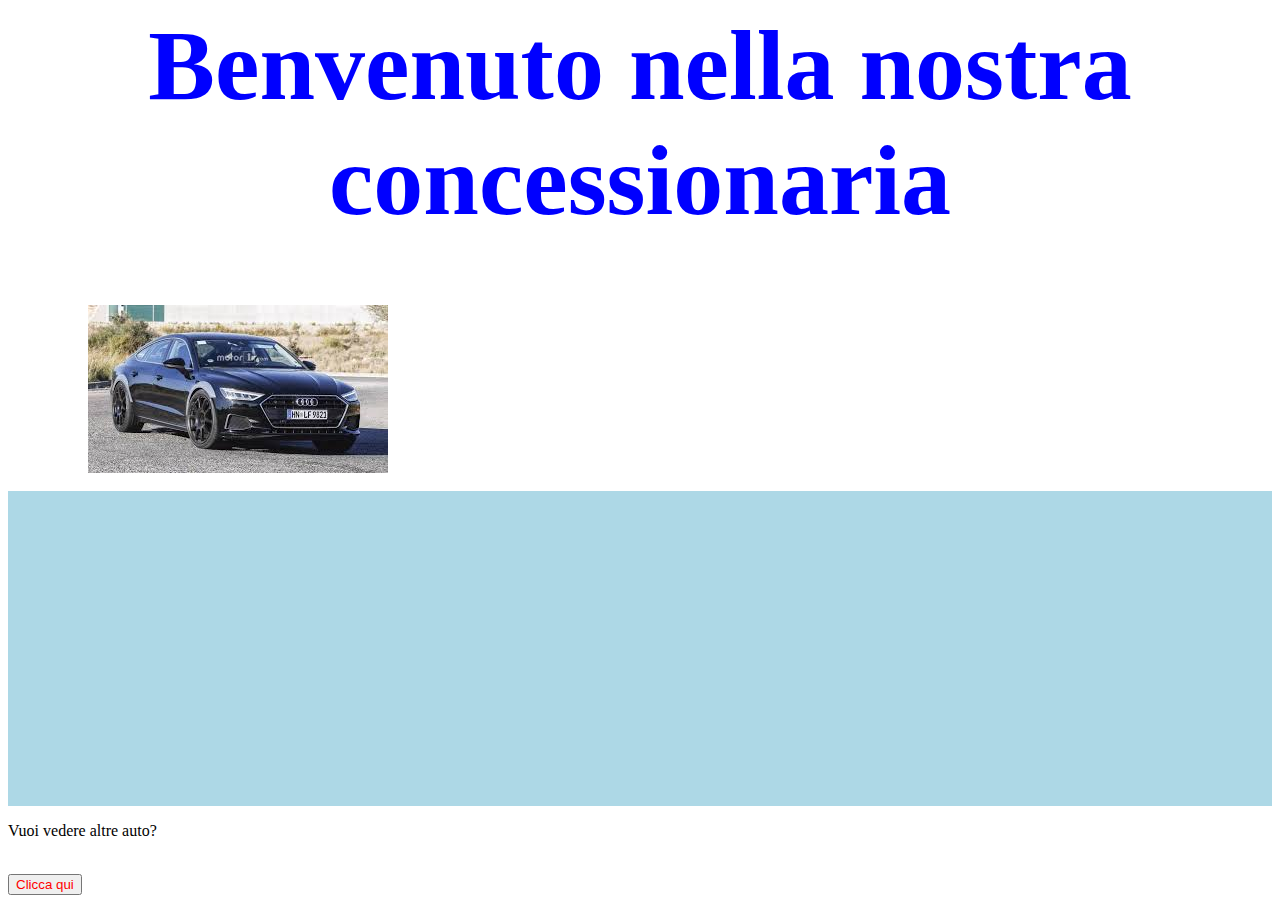
<file: index.html>
<! DOCTYPE html>
<html>
<head>
<title>Esercitazione HTML e CSS</title>
<link rel="stylesheet" type="text/css" href="css/style.css">
</head>
<body>
	<div>
		<h1>Benvenuto nella nostra concessionaria<h1>
	</div>
	<div>
		<img class="immagine" src="img/rs7.jpg">
	</div>
	<br>
	<div id="video">
		<iframe width="560" height="315" src="https://www.youtube.com/embed/pHV_T4gcEYY" frameborder="0" allow="autoplay; encrypted-media" allowfullscreen></iframe>
	</div>
	<div><p>Vuoi vedere altre auto?</p></div><br>
	<div><a href="r8.html"><button class="bottone">Clicca qui</button></a></div>
</body>
</html>
</file>
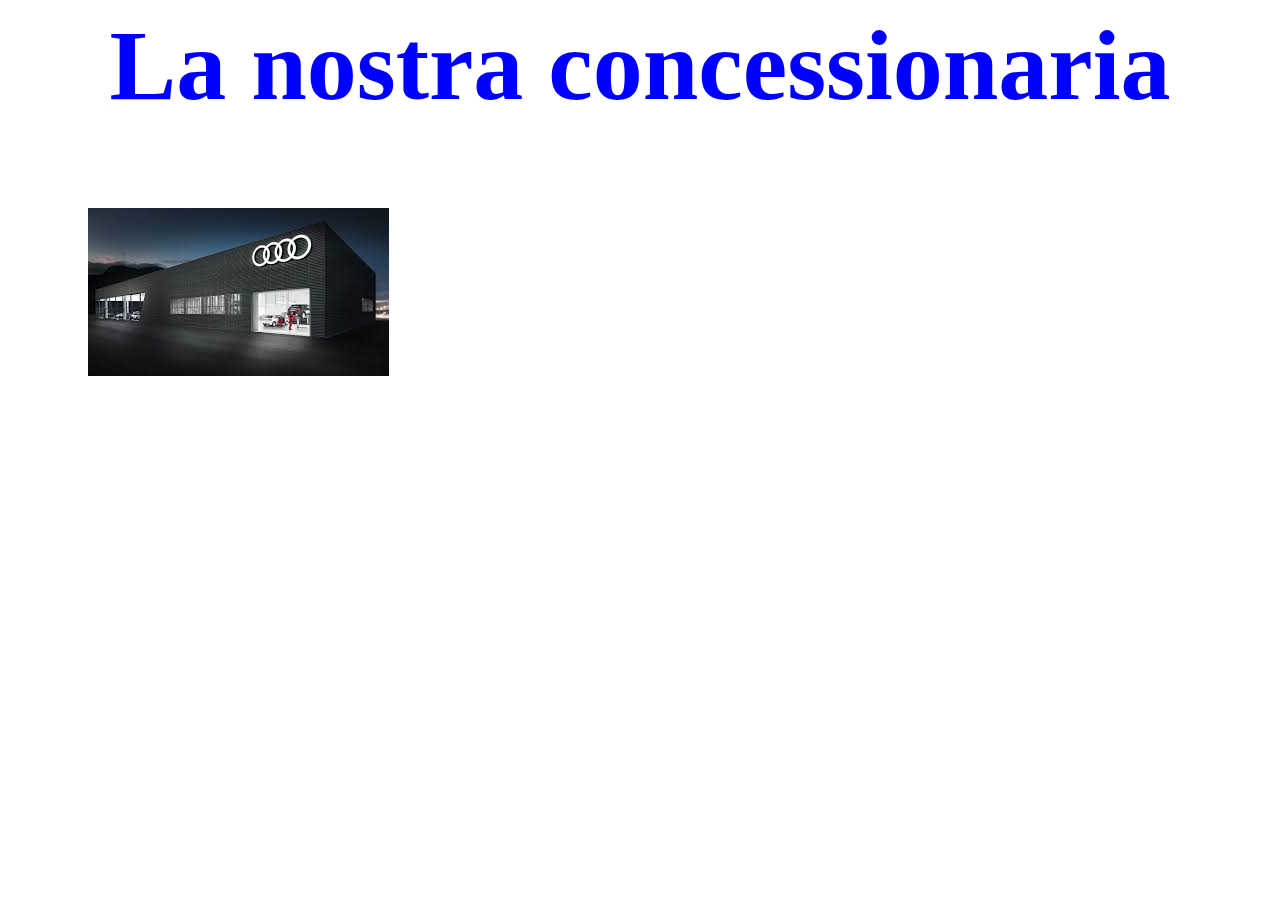
<file: concessionaria.html>
<! DOCTYPE html>
<html>
<head>
<title>Esercitazione HTML e CSS</title>
<link rel="stylesheet" type="text/css" href="css/style.css">
</head>
<body>
	<div>
		<h1>La nostra concessionaria<h1>
	</div>
	<br>
	<div>
		<img class="immagine" src="img/concessionaria.jpg">
	</div>
		<br>
	<div>
		<iframe width="560" height="315" src="https://www.youtube.com/embed/WiWH5BNX6nw" frameborder="0" allow="autoplay; encrypted-media" allowfullscreen></iframe>
	</div>
</body>
</html>
</file>
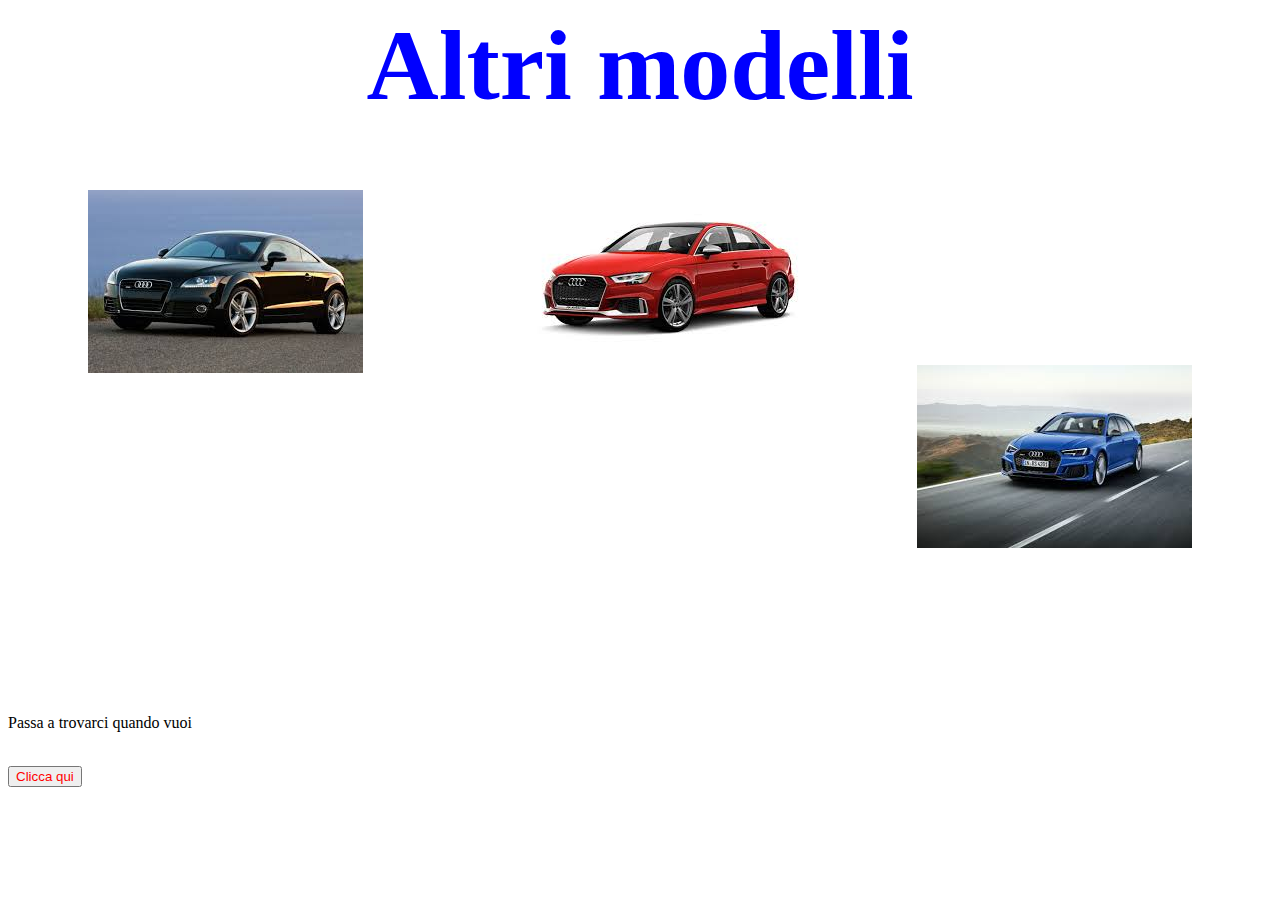
<file: other.html>
<! DOCTYPE html>
<html>
<head>
<title>Esercitazione HTML e CSS</title>
<link rel="stylesheet" type="text/css" href="css/style.css">
</head>
<body>
	<div>
		<h1>Altri modelli<h1>
	</div>
	<div>
		<img class="immagine" align ="left" src="img/tt.jpg">
		<img class="immagine" align ="center" src="img/rs3.jpg">
		<img class="immagine" align ="right" src="img/rs4_avant.jpg">
	</div>
		<br>
	<div>
	<iframe  width="560" height="315" src="https://www.youtube.com/embed/z9a7dIouSEM" frameborder="0" allow="autoplay; encrypted-media" allowfullscreen></iframe>
	</div>
	<div><p>Passa a trovarci quando vuoi</p></div><br>
	<div><a href="concessionaria.html"><button class="bottone">Clicca qui</button></a></div>
	<div>
</body>
</html>
</file>
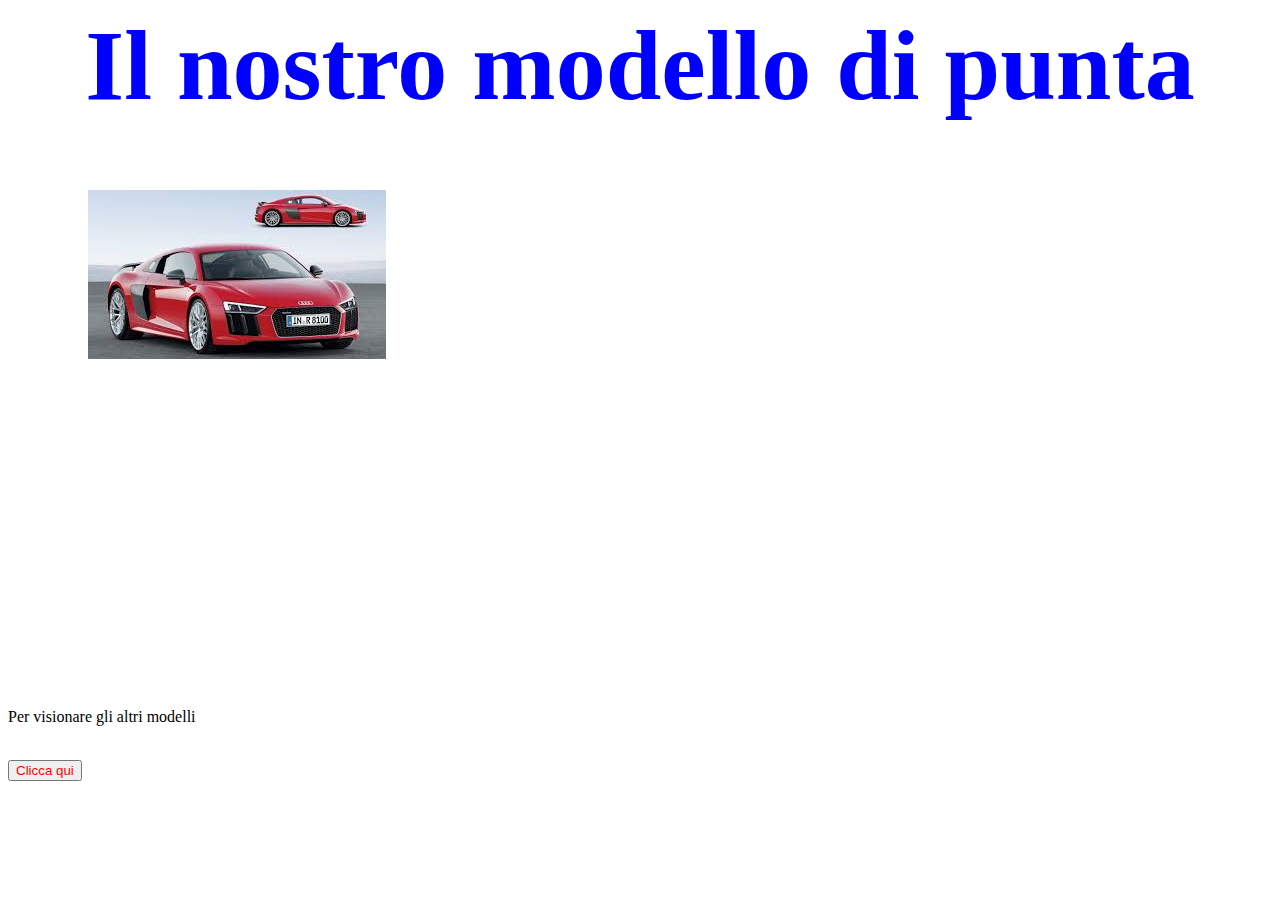
<file: r8.html>
<! DOCTYPE html>
<html>
<head>
<title>Esercitazione HTML e CSS</title>
<link rel="stylesheet" type="text/css" href="css/style.css">
</head>
<body>
	<div>
		<h1>Il nostro modello di punta<h1>
	</div>
	<div>
		<img class="immagine" src="img/r8v10plus.jpg">
	</div>
		<br>
	<div>
		<iframe width="560" height="315" src="https://www.youtube.com/embed/bHZ5pgiAOCQ" frameborder="0" allow="autoplay; encrypted-media" allowfullscreen></iframe>
	</div>
	<div><p>Per visionare gli altri modelli</p></div><br>
	<div><a href="other.html"><button class="bottone">Clicca qui</button></a></div>
</body>
</html>
</file>
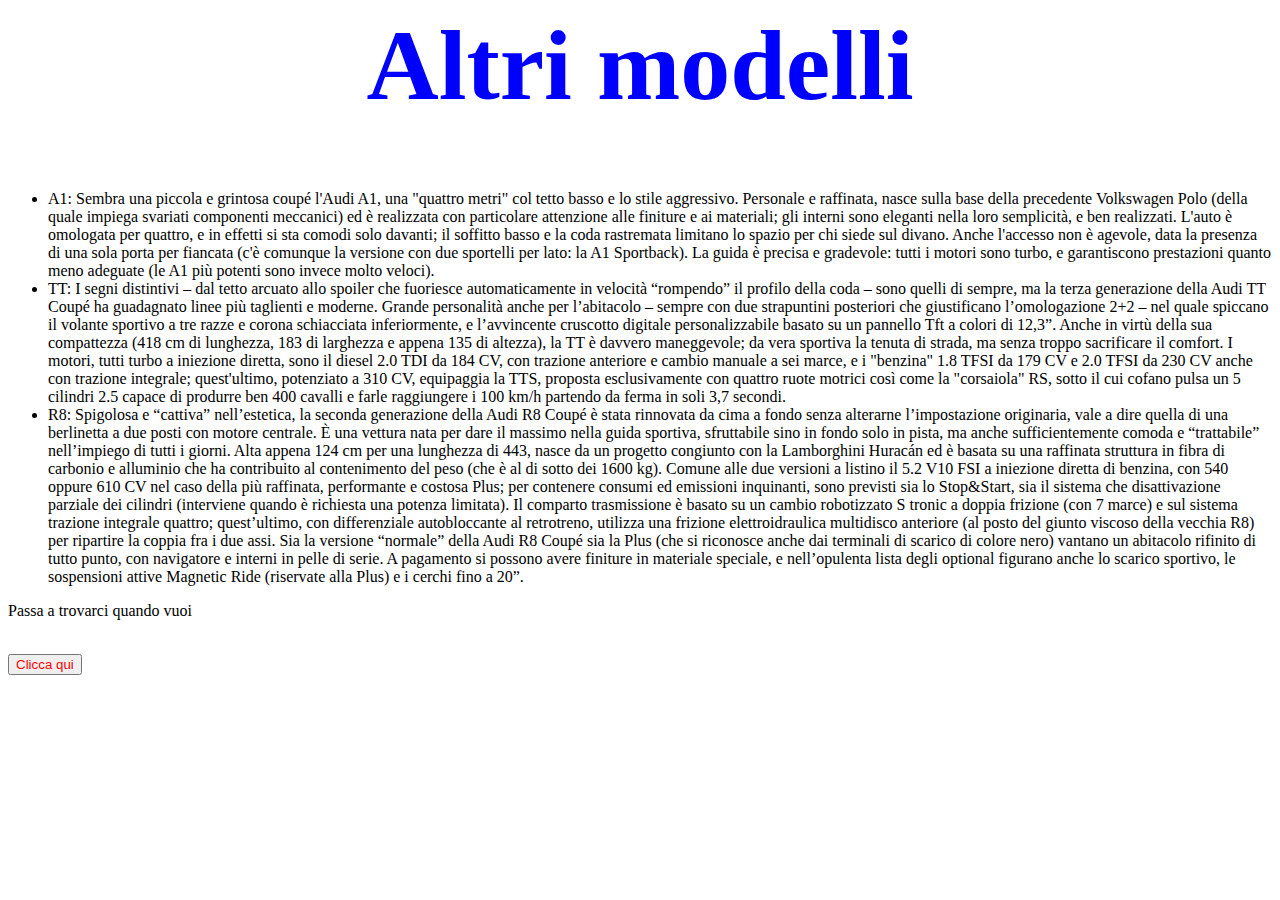
<file: specifiche.html>
<! DOCTYPE html>
<html>
<head>
<title>Esercitazione HTML e CSS</title>
<link rel="stylesheet" type="text/css" href="css/style.css">
</head>
<body>
	<div>
		<h1>Altri modelli<h1>
	</div>
<div>
<ul>
  <li>A1: Sembra una piccola e grintosa coupé l'Audi A1, una "quattro metri" col tetto basso e lo stile aggressivo. Personale e raffinata, nasce sulla base della precedente Volkswagen Polo (della quale impiega svariati componenti meccanici) ed è realizzata con particolare attenzione alle finiture e ai materiali; gli interni sono eleganti nella loro semplicità, e ben realizzati. L'auto è omologata per quattro, e in effetti si sta comodi solo davanti; il soffitto basso e la coda rastremata limitano lo spazio per chi siede sul divano. Anche l'accesso non è agevole, data la presenza di una sola porta per fiancata (c'è comunque la versione con due sportelli per lato: la A1 Sportback). La guida è precisa e gradevole: tutti i motori sono turbo, e garantiscono prestazioni quanto meno adeguate (le A1 più potenti sono invece molto veloci).</li>
  <li>TT: I segni distintivi – dal tetto arcuato allo spoiler che fuoriesce automaticamente in velocità “rompendo” il profilo della coda – sono quelli di sempre, ma la terza generazione della Audi TT Coupé ha guadagnato linee più taglienti e moderne. Grande personalità anche per l’abitacolo – sempre con due strapuntini posteriori che giustificano l’omologazione 2+2 – nel quale spiccano il volante sportivo a tre razze e corona schiacciata inferiormente, e l’avvincente cruscotto digitale personalizzabile basato su un pannello Tft a colori di 12,3”. Anche in virtù della sua compattezza (418 cm di lunghezza, 183 di larghezza e appena 135 di altezza), la TT è davvero maneggevole; da vera sportiva la tenuta di strada, ma senza troppo sacrificare il comfort. I motori, tutti turbo a iniezione diretta, sono il diesel 2.0 TDI da 184 CV, con trazione anteriore e cambio manuale a sei marce, e i "benzina" 1.8 TFSI da 179 CV e 2.0 TFSI da 230 CV anche con trazione integrale; quest'ultimo, potenziato a 310 CV, equipaggia la TTS, proposta esclusivamente con quattro ruote motrici così come la "corsaiola" RS, sotto il cui cofano pulsa un 5 cilindri 2.5 capace di produrre ben 400 cavalli e farle raggiungere i 100 km/h partendo da ferma in soli 3,7 secondi.</li>
  <li>R8: Spigolosa e “cattiva” nell’estetica, la seconda generazione della Audi R8 Coupé è stata rinnovata da cima a fondo senza alterarne l’impostazione originaria, vale a dire quella di una berlinetta a due posti con motore centrale. È una vettura nata per dare il massimo nella guida sportiva, sfruttabile sino in fondo solo in pista, ma anche sufficientemente comoda e “trattabile” nell’impiego di tutti i giorni. Alta appena 124 cm per una lunghezza di 443, nasce da un progetto congiunto con la Lamborghini Huracán ed è basata su una raffinata struttura in fibra di carbonio e alluminio che ha contribuito al contenimento del peso (che è al di sotto dei 1600 kg). Comune alle due versioni a listino il 5.2 V10 FSI a iniezione diretta di benzina, con 540 oppure 610 CV nel caso della più raffinata, performante e costosa Plus; per contenere consumi ed emissioni inquinanti, sono previsti sia lo Stop&Start, sia il sistema che disattivazione parziale dei cilindri (interviene quando è richiesta una potenza limitata). Il comparto trasmissione è basato su un cambio robotizzato S tronic a doppia frizione (con 7 marce) e sul sistema trazione integrale quattro; quest’ultimo, con differenziale autobloccante al retrotreno, utilizza una frizione elettroidraulica multidisco anteriore (al posto del giunto viscoso della vecchia R8) per ripartire la coppia fra i due assi. Sia la versione “normale” della Audi R8 Coupé sia la Plus (che si riconosce anche dai terminali di scarico di colore nero) vantano un abitacolo rifinito di tutto punto, con navigatore e interni in pelle di serie. A pagamento si possono avere finiture in materiale speciale, e nell’opulenta lista degli optional figurano anche lo scarico sportivo, le sospensioni attive Magnetic Ride (riservate alla Plus) e i cerchi fino a 20”.</li>
</ul>
</div>
	<div><p>Passa a trovarci quando vuoi</p></div><br>
	<div><a href="concessaria.html"><button class="bottone">Clicca qui</button></a></div>
	<div>
</body>
</html>
</file>
<file: css/style.css>
h1 {
	 text-align: center;
	 color: blue;
	 font-size: 100px;
	 font-family: century;
}

.immagine {
	padding-right: 80px;
	padding-left: 80px;
	border-width: 10px;
	border-color: blue;
}

#video {
		border-color: white;
		background: lightblue;
	 	text-align: center;
}

.bottone {

		color: red;
		font: arial;
}
</file>
